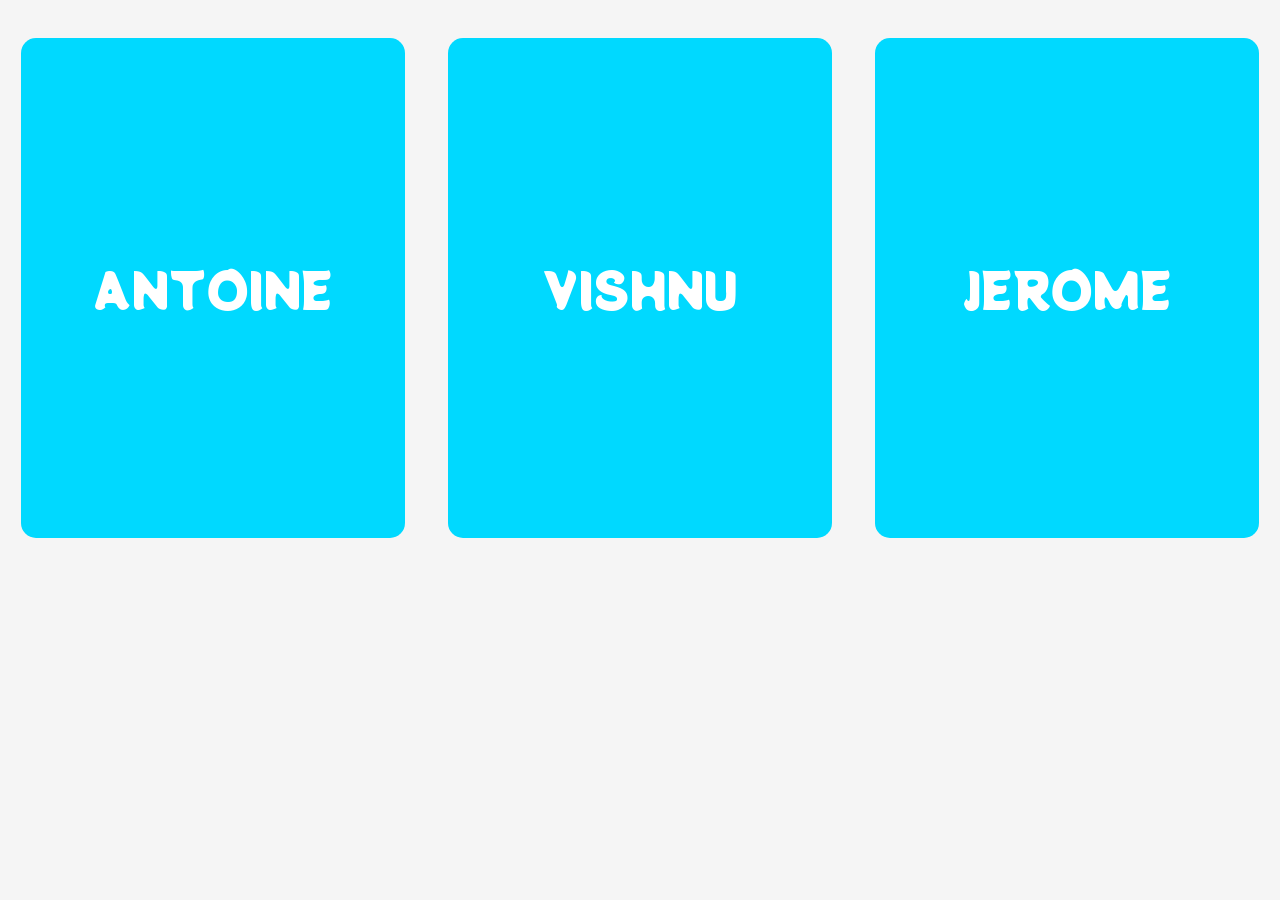
<file: AUDIO EXAMPLE/audio.html>
<!DOCTYPE html>
<html lang="en">

<head>
    <meta charset="UTF-8">
    <meta name="viewport" content="width=device-width, initial-scale=1.0">
    <link rel="preconnect" href="https://fonts.gstatic.com">
    <link href="https://fonts.googleapis.com/css2?family=Potta+One&display=swap" rel="stylesheet">
    <title>Document</title>
</head>

<body>

    <button id="play">ANTOINE</button>
    <button id="play1">VISHNU</button>
    <button id="play2">JEROME</button>

    <audio controls id="music">
        <source src="1.mp3" type="audio/mp3">
        Your browser does not support the audio element.
    </audio>

    <audio controls id="music1">
        <source src="2.mp3" type="audio/mp3">
        Your browser does not support the audio element.
    </audio>

    <audio controls id="music2">
        <source src="3.mp3" type="audio/mp3">
        Your browser does not support the audio element.
    </audio>

    <script>
        let player = document.getElementById("play");
        let audio = document.getElementById("music");

        let player1 = document.getElementById("play1");
        let audio1 = document.getElementById("music1");

        let player2 = document.getElementById("play2");
        let audio2 = document.getElementById("music2");



        function run() { audio.play(); }
        function run1() { audio1.play(); }
        function run2() { audio2.play(); }

        player.addEventListener('click', run);
        player1.addEventListener('click', run1);
        player2.addEventListener('click', run2);

    </script>

    <style>
        audio {
            display: none;
            width: 90%;
            border: 2px solid rgb(0, 217, 255);
            outline: none;
        }

        body {
            margin: 0 auto;
            padding: 0;
            font-family: 'Potta One', cursive;
            width: 100%;
            display: flex;
            justify-content: center;
            align-items: center;
            background-color: whitesmoke;

        }



        button {
            font-family: 'Potta One', cursive;
            background-color: rgb(0, 217, 255);
            color: white;
            margin: 3% auto;
            width: 30%;
            height: 500px;
            border-radius: 15px;
            border: none;
            outline: none;
            font-size: 50px;
            padding: 1%;
        }

        button:hover {
            background-color: rgba(255, 0, 85, 0.664);
            color: white;
        }
    </style>
</body>

</html>
</file>
